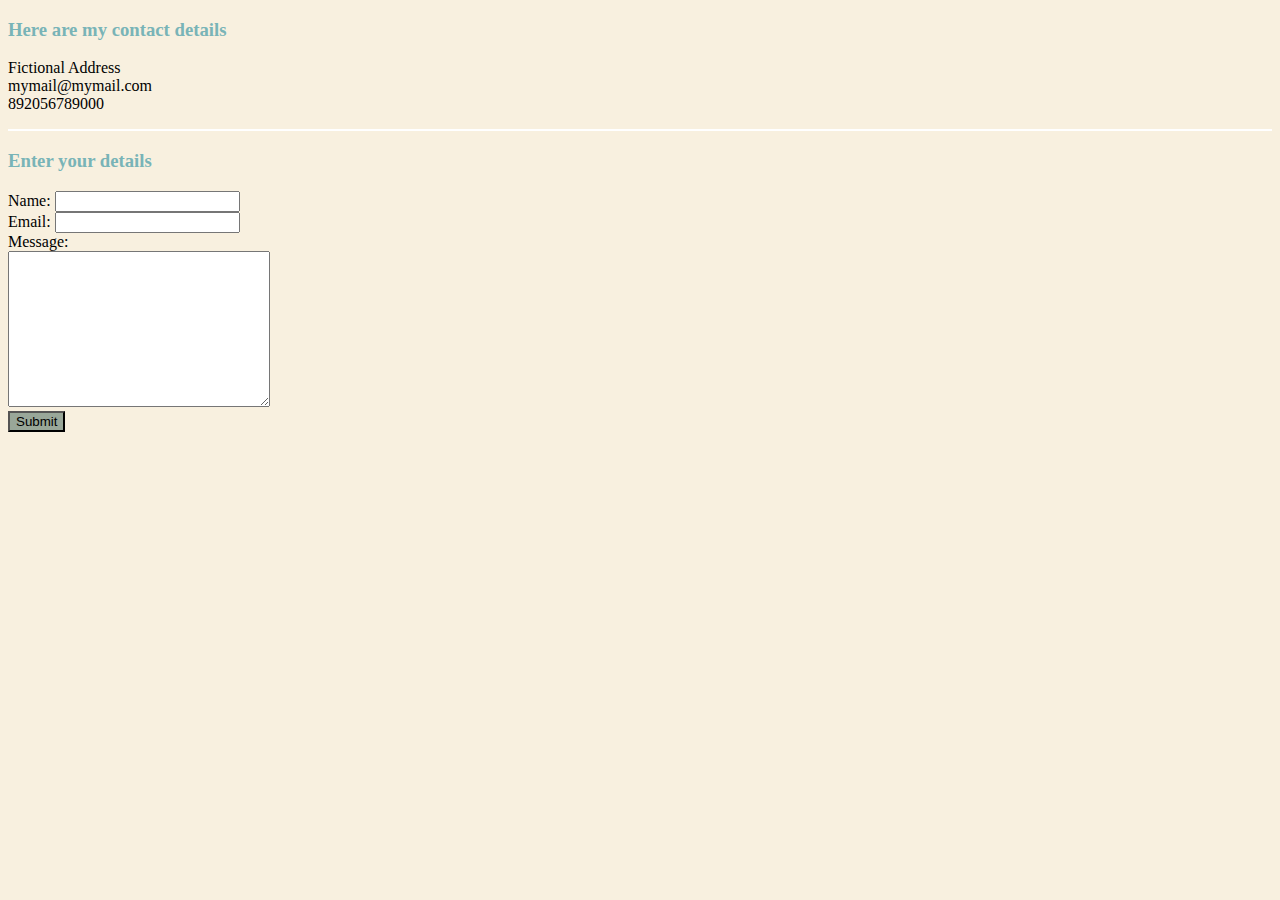
<file: contact.html>
<!DOCTYPE html>
<html lang="en">
<head>
    <meta charset="UTF-8">
    <meta http-equiv="X-UA-Compatible" content="IE=edge">
    <meta name="viewport" content="width=device-width, initial-scale=1.0">
    <title>Contact</title>
    <link rel="stylesheet" href="css/styles.css">
</head>
<body>
    <p>
       <h3>Here are my contact details</h3> 
       Fictional Address <br>
       mymail@mymail.com <br>
       892056789000 <br>
    </p>
    <hr>
    <h3>Enter your details</h3>
    <form action="mailto:sushmeds@gmail.com" method="post" enctype="text/plain">
        <label>Name:</label>
        <input type="text" name="yourname"><br>
        <label>Email:</label>
        <input type="email" name="youremail"><br>
        <label>Message:</label><br>
        <textarea name="name" cols="30" rows="10"></textarea><br>
        <input class="button" type="submit">
    </form>
</body>
</html>
</file>
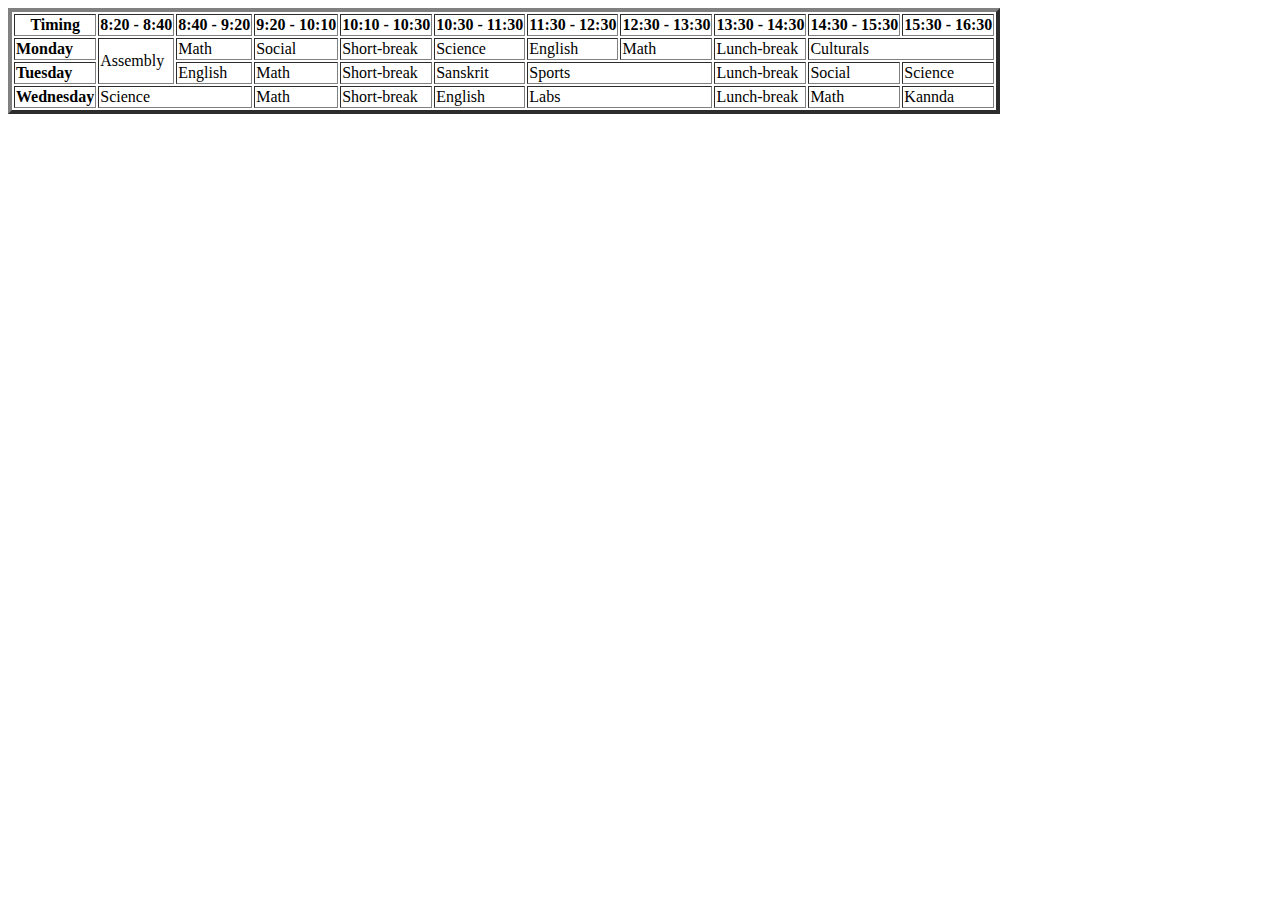
<file: table.html>
<!DOCTYPE html>
<html lang="en">
<head>
    <meta charset="UTF-8">
    <meta http-equiv="X-UA-Compatible" content="IE=edge">
    <meta name="viewport" content="width=device-width, initial-scale=1.0">
    <title>Document</title>
</head>
<body>
    <table border="4">
        <thead>
            <tr>
                <th><strong>Timing</strong></th>
                <th>8:20 - 8:40</th>
                <th>8:40 - 9:20</th>
                <th>9:20 - 10:10</th>
                <th>10:10 - 10:30</th>   <!--Short break-->
                <th>10:30 - 11:30</th>
                <th>11:30 - 12:30</th>
                <th>12:30 - 13:30</th>
                <th>13:30 - 14:30</th> <!--Lunch break-->
                <th>14:30 - 15:30</th>
                <th>15:30 - 16:30</th>
            </tr>
        </thead>
        <tbody>
            <tr>
                <td><strong>Monday</strong></td>
                <td rowspan="2">Assembly</td>
                <td>Math</td>
                <td>Social</td>
                <td>Short-break</td>
                <td>Science</td>
                <td>English</td>
                <td>Math</td>
                <td>Lunch-break</td>
                <td colspan="2">Culturals</td>
            </tr>
            <tr>
                <td><strong>Tuesday</strong></td>
                <td>English</td>
                <td>Math</td>
                <td>Short-break</td>
                <td>Sanskrit</td>
                <td colspan="2">Sports</td>
                <td>Lunch-break</td>
                <td>Social</td>
                <td>Science</td>
            </tr>
            <tr>
                <td><strong>Wednesday</strong></td>
                <td colspan="2">Science</td>
                <td>Math</td>
                <td>Short-break</td>
                <td>English</td>
                <td colspan="2">Labs</td>
                <td>Lunch-break</td>
                <td>Math</td>
                <td>Kannda</td>
            </tr>
        </tbody>
    </table>
    
</body>
</html>
</file>
<file: css/styles.css>
body{
    background-color: #F8F0DF ;
}

hr{
    background-color: white;
    border-style: none;
    height: 2px;
}

img{
    height: 300px;
}

h1{
   color:#79B4B7 ; 
}

h3{
    color: #79B4B7;
}

/**********************work.html***********************/
.workBody{
    background-color: #D4ECDD;
}
/*Difference between class and ID is that 
    Multiple elements can have same class
    But ID is only for one single element
    In this case profileImg is ID only for that image
    cannot be reused elesewhere*/

 .profileImage{
    height: 250px;         
} 
.circular{
    border-radius: 100%;   /**This is another class used with profileImage
                                for this image.
                                    Cannot be done for IDs**/
}

/* #profileImg{
    height: 200px;
} */

.workHr{
    background-color: #D4ECDD;  /*have to mention bg color in external css for hr*/
    border-style:none;
    border-top-style: dotted;
    border-color: grey;
    border-width: 5px;
    width: 10%;
}

.workHeading{
    color:#345B63 ;
}

/*******************contact.html********************/
.button{
    background-color: #99A799;
}
.button:hover{
    background-color: #D3E4CD;
}
</file>
